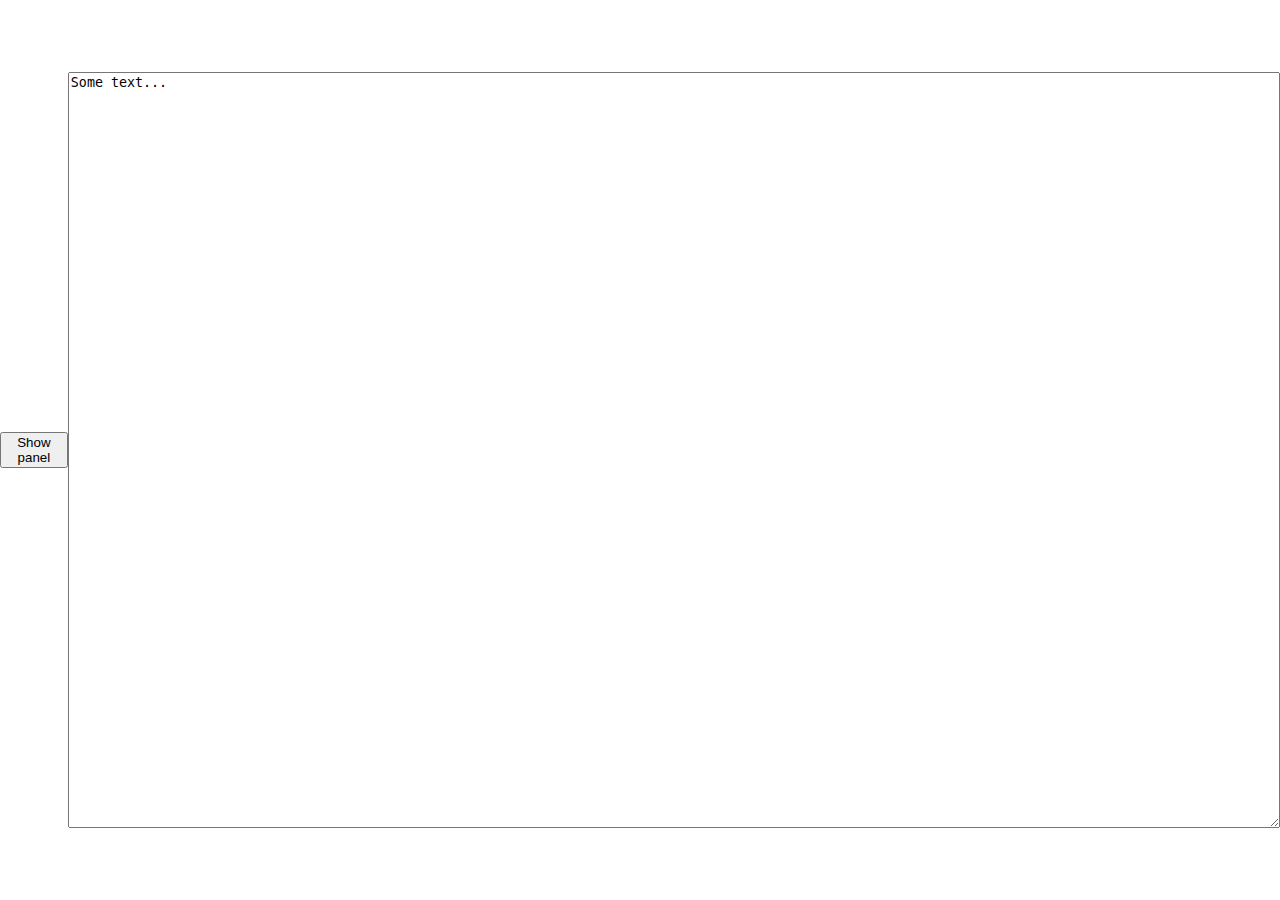
<file: SlidingPanel.html>
<!doctype html>
<html>
<head>
    <title>Sliding panel</title>
    <link href="https://fonts.googleapis.com/icon?family=Material+Icons" rel="stylesheet">
    <link rel="stylesheet" href="SlidingPanel.css" />
</head>
<body>
    <div class="app">
        <div class="left-slide-panel-container drop-container">
        </div>
        <div class="main">
            <button class="show-slide-btn" id="slide-btn">Show panel</button>
            <textarea class="test-ta" rows=50 cols=200>Some text...</textarea>
        </div>
        <div class="right-slide-panel-container drop-container">
            <div class="slide-panel" id="my-slide-panel">
                <div class="slide_panel__manage-panel">
                    <div class="slide_panel__manage-panel-main">
                        PageX: <span style="color: white" id="coordPageX"></span>; PageY: <span style="color: white" id="coordPageY"></span>  
                    </div>
                    <div class="slide_panel__manage-menu">
                        <div class="slide_panel__manage-menu-element" id="slide-close-btn">
                            <span class="material-icons slide_panel__manage-menu-icon">close</span>
                        </div>
                    </div>
                </div>
                <div class="slide-panel__content-panel">
    
                </div>
            </div>
        </div>
    </div>
    <script>

        class Point
        {
            constructor(x, y)
            {
                this.x = x;
                this.y = y;
            }
        }

        window.onload = () => {

            const visibleClass = "slide-panel_visible";

            let slideBtn = document.getElementById("slide-btn");
            let slidePanel = document.getElementById("my-slide-panel");
            let slideCloseBtn = document.getElementById("slide-close-btn");
            let slideManagePanel = document.querySelector(".slide_panel__manage-panel-main");

            let rightSlidePanel = document.querySelector('.right-slide-panel-container');
            let leftSlidePanel = document.querySelector('.left-slide-panel-container');

            let coordPageY     = document.getElementById("coordPageY");
            let coordPageX  = document.getElementById("coordPageX");
            
            function switchSlidePanel(event)
            {
                event.stopPropagation();
  
                if(slidePanel.classList.contains(visibleClass)) 
                {
                    slidePanel.classList.remove(visibleClass);
                    slideBtn.textContent = "Show panel";

                } else {

                    slidePanel.classList.add(visibleClass);
                    slideBtn.textContent = "Hide panel";
                }
            }

            slideBtn.addEventListener("click", switchSlidePanel);
            slideCloseBtn.addEventListener("click", switchSlidePanel);

            var curMouseShiftPoint = new Point();
            var isMoving = false;
            var isMovable = false;


            function getCoords(elem) 
            {
                let box = elem.getBoundingClientRect();

                return {
                    top:    box.top + window.pageYOffset,
                    right:  box.right + window.pageXOffset,
                    bottom: box.bottom + window.pageYOffset,
                    left:   box.left + window.pageXOffset
                };
            }

            function slidePanelMouseDown(e) 
            {
                e.preventDefault();

                curMouseShiftPoint.x = e.clientX - slidePanel.getBoundingClientRect().left;
                curMouseShiftPoint.y = e.clientY - slidePanel.getBoundingClientRect().top;

                isMoving = true;
            }

            function slidePanelMouseMove(e) 
            {
                e.preventDefault();

                if(isMoving == true)
                {

                    var panelCoord = getCoords(slidePanel);
                
                    let viewX = document.documentElement.scrollLeft;
                    let viewWidth = document.documentElement.clientWidth + viewX;

                    if(isMovable)
                    {
                        slidePanel.style.top  = e.pageY  - curMouseShiftPoint.y + "px";
                        slidePanel.style.left = e.pageX  - curMouseShiftPoint.x  + "px";

                        coordPageY.textContent = e.pageY;
                        coordPageX.textContent = e.pageX;

                        if(e.pageX <= viewX || e.pageX >= viewWidth)
                        {
                            isMovable = false;
                            isMoving = false;

                            if(e.pageX <= viewX && rightSlidePanel.contains(slidePanel))
                            {
                                
                                rightSlidePanel.removeChild(slidePanel);
                                leftSlidePanel.appendChild(slidePanel);

                            } else if(e.pageX >= viewWidth 
                                        && leftSlidePanel.contains(slidePanel)) {

                                leftSlidePanel.removeChild(slidePanel);
                                rightSlidePanel.appendChild(slidePanel);
                            }

                            slidePanel.style.position = "static";
                            slidePanel.style.top  = 0;
                            slidePanel.style.left = 0;

                        }

                    } else {
                        
                        if(e.pageX > viewX && e.pageX < panelCoord.left 
                            || e.pageX < viewWidth && e.pageX > slidePanel.offsetWidth + panelCoord.left)
                        {
                            isMovable = true;
                            slidePanel.style.top  = e.pageY  - curMouseShiftPoint.y + "px";
                            slidePanel.style.left = e.pageX  - curMouseShiftPoint.x  + "px";
                            slidePanel.style.position = "absolute";
                        }     
                    }
                } 
            }

            function slidePanelMouseUp(e) 
            {
                if(isMoving == true)
                {
                    isMoving = false;
                }
            }

            slideManagePanel.addEventListener("mousedown", slidePanelMouseDown);
            document.addEventListener("mousemove", slidePanelMouseMove);
            slideManagePanel.addEventListener("mouseup",   slidePanelMouseUp);
        };

    </script>
</body>
</html>
</file>
<file: SlidingPanel.css>
body {
  margin: 0;
}

.app {
  display: -webkit-box;
  display: -ms-flexbox;
  display: flex;
  -webkit-box-orient: horizontal;
  -webkit-box-direction: normal;
      -ms-flex-direction: row;
          flex-direction: row;
  -webkit-box-pack: justify;
      -ms-flex-pack: justify;
          justify-content: space-between;
  -webkit-box-align: start;
      -ms-flex-align: start;
          align-items: flex-start;
  -webkit-box-flex: 0;
      -ms-flex: 0 1 auto;
          flex: 0 1 auto;
}

.slide-panel {
  display: -webkit-box;
  display: -ms-flexbox;
  display: flex;
  -webkit-box-orient: vertical;
  -webkit-box-direction: normal;
      -ms-flex-direction: column;
          flex-direction: column;
  -webkit-box-pack: justify;
      -ms-flex-pack: justify;
          justify-content: space-between;
  -webkit-box-align: start;
      -ms-flex-align: start;
          align-items: flex-start;
  -webkit-box-flex: 0;
      -ms-flex: 0 0 auto;
          flex: 0 0 auto;
  position: static;
  top: 0;
  background-color: #3a474d;
  width: 450px;
  -webkit-box-sizing: border-box;
          box-sizing: border-box;
  z-index: 10001;
  /* right: -$slide-width - 100px */
  /* transition: right 0.8s */
  height: 100vh;
  left: 0;
  display: none;
}

.slide_panel__manage-panel {
  display: -webkit-box;
  display: -ms-flexbox;
  display: flex;
  -webkit-box-orient: horizontal;
  -webkit-box-direction: normal;
      -ms-flex-direction: row;
          flex-direction: row;
  -webkit-box-pack: justify;
      -ms-flex-pack: justify;
          justify-content: space-between;
  -webkit-box-align: center;
      -ms-flex-align: center;
          align-items: center;
  -webkit-box-flex: 0;
      -ms-flex: 0 0 auto;
          flex: 0 0 auto;
  width: 100%;
  height: 40px;
}

.slide_panel__manage-panel-main {
  width: 100%;
  height: 100%;
}

.slide_panel__manage-panel-main:hover {
  cursor: move;
}

.slide_panel__manage-menu {
  display: -webkit-box;
  display: -ms-flexbox;
  display: flex;
  -webkit-box-orient: horizontal;
  -webkit-box-direction: normal;
      -ms-flex-direction: row;
          flex-direction: row;
  -webkit-box-pack: justify;
      -ms-flex-pack: justify;
          justify-content: space-between;
  -webkit-box-align: center;
      -ms-flex-align: center;
          align-items: center;
  -webkit-box-flex: 0;
      -ms-flex: 0 1 auto;
          flex: 0 1 auto;
  height: 100%;
}

.slide-panel__content-panel {
  -webkit-box-flex: 999;
      -ms-flex-positive: 999;
          flex-grow: 999;
}

.slide-panel_visible {
  display: -webkit-box;
  display: -ms-flexbox;
  display: flex;
}

.main {
  display: -webkit-box;
  display: -ms-flexbox;
  display: flex;
  -webkit-box-orient: horizontal;
  -webkit-box-direction: normal;
      -ms-flex-direction: row;
          flex-direction: row;
  -webkit-box-pack: start;
      -ms-flex-pack: start;
          justify-content: flex-start;
  -webkit-box-align: center;
      -ms-flex-align: center;
          align-items: center;
  -webkit-box-flex: 0;
      -ms-flex: 0 1 auto;
          flex: 0 1 auto;
  width: 100%;
  height: 100vh;
  min-width: 0;
}

.test-ta {
  max-width: 100%;
  display: block;
  -webkit-box-sizing: border-box;
          box-sizing: border-box;
  max-height: 100%;
}

.material-icons {
  font-family: 'Material Icons';
  font-weight: normal;
  font-style: normal;
  font-size: 18px;
  display: inline-block;
  line-height: 1;
  text-transform: none;
  letter-spacing: normal;
  word-wrap: normal;
  white-space: nowrap;
  direction: ltr;
  /* Support for all WebKit browsers. */
  -webkit-font-smoothing: antialiased;
  /* Support for Safari and Chrome. */
  text-rendering: optimizeLegibility;
  /* Support for Firefox. */
  -moz-osx-font-smoothing: grayscale;
  /* Support for IE. */
  -webkit-font-feature-settings: 'liga';
          font-feature-settings: 'liga';
}

.slide_panel__manage-menu-icon {
  color: #999999;
  -webkit-transition: -webkit-transform .1s;
  transition: -webkit-transform .1s;
  transition: transform .1s;
  transition: transform .1s, -webkit-transform .1s;
}

.slide_panel__manage-menu-element {
  display: -webkit-box;
  display: -ms-flexbox;
  display: flex;
  -webkit-box-orient: horizontal;
  -webkit-box-direction: normal;
      -ms-flex-direction: row;
          flex-direction: row;
  -webkit-box-pack: center;
      -ms-flex-pack: center;
          justify-content: center;
  -webkit-box-align: center;
      -ms-flex-align: center;
          align-items: center;
  -webkit-box-flex: 0;
      -ms-flex: 0 1 auto;
          flex: 0 1 auto;
  height: 100%;
  width: 43px;
}

.slide_panel__manage-menu-element:hover, .slide_panel__manage-menu-element:focus {
  background-color: #e2201aa9;
  cursor: pointer;
}

.slide_panel__manage-menu-element:hover .slide_panel__manage-menu-icon, .slide_panel__manage-menu-element:focus .slide_panel__manage-menu-icon {
  color: #ffffff;
  -webkit-transform: scale(1.055, 1.055);
          transform: scale(1.055, 1.055);
}
/*# sourceMappingURL=SlidingPanel.css.map */
</file>
